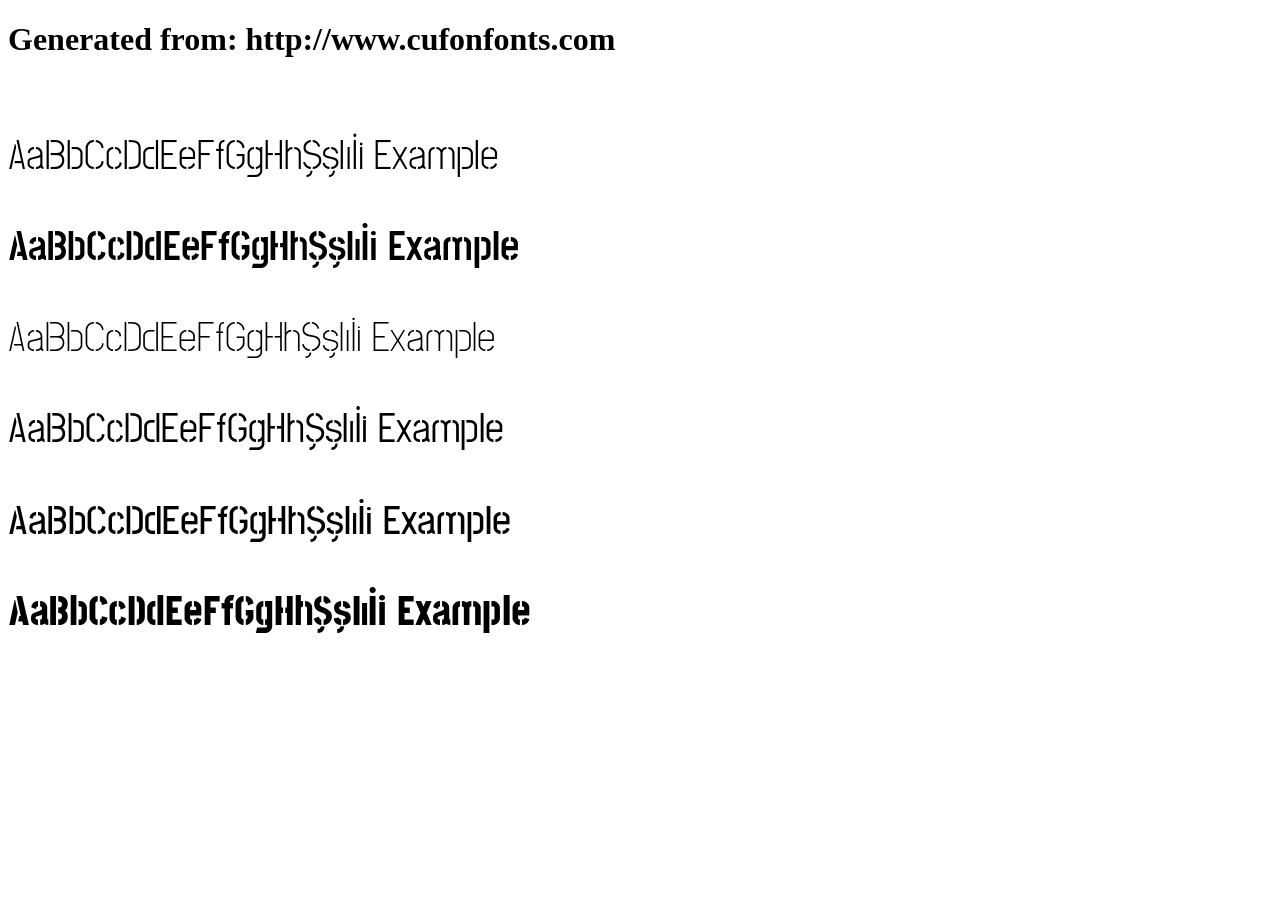
<file: assets/css/custom_fonts/PNBills-Jaffna-SemiBold/example.html>
<!DOCTYPE html>
<html xmlns="http://www.w3.org/1999/xhtml">
<head>
    <meta http-equiv="Content-Type" content="text/html; charset=utf-8"/>
    <link rel="stylesheet" type="text/css"
          href="style.css"/>
</head>

<body>

<h1>Generated from: http://www.cufonfonts.com</h1><br/>
<h1 style="font-family:'Post No Bills Jaffna Regular';font-weight:normal;font-size:42px">AaBbCcDdEeFfGgHhŞşIıİi Example</h1>
<h1 style="font-family:'Post No Bills Jaffna Bold';font-weight:normal;font-size:42px">AaBbCcDdEeFfGgHhŞşIıİi Example</h1>
<h1 style="font-family:'Post No Bills Jaffna Light Regular';font-weight:normal;font-size:42px">AaBbCcDdEeFfGgHhŞşIıİi Example</h1>
<h1 style="font-family:'Post No Bills Jaffna Medium Regular';font-weight:normal;font-size:42px">AaBbCcDdEeFfGgHhŞşIıİi Example</h1>
<h1 style="font-family:'Post No Bills Jaffna SemiBold Regular';font-weight:normal;font-size:42px">AaBbCcDdEeFfGgHhŞşIıİi Example</h1>
<h1 style="font-family:'Post No Bills Jaffna ExtraBold Regular';font-weight:normal;font-size:42px">AaBbCcDdEeFfGgHhŞşIıİi Example</h1>


</body>
</html>
</file>
<file: assets/css/custom_fonts/PNBills-Jaffna-SemiBold/style.css>
/* #### Generated By: http://www.cufonfonts.com #### */

    @font-face {
    font-family: 'Post No Bills Jaffna Regular';
    font-style: normal;
    font-weight: normal;
    src: local('Post No Bills Jaffna Regular'), url('PostNoBillsJaffna-Regular.woff') format('woff');
    }
    

    @font-face {
    font-family: 'Post No Bills Jaffna Bold';
    font-style: normal;
    font-weight: normal;
    src: local('Post No Bills Jaffna Bold'), url('PostNoBillsJaffna-Bold.woff') format('woff');
    }
    

    @font-face {
    font-family: 'Post No Bills Jaffna Light Regular';
    font-style: normal;
    font-weight: normal;
    src: local('Post No Bills Jaffna Light Regular'), url('PostNoBillsJaffna-Light.woff') format('woff');
    }
    

    @font-face {
    font-family: 'Post No Bills Jaffna Medium Regular';
    font-style: normal;
    font-weight: normal;
    src: local('Post No Bills Jaffna Medium Regular'), url('PostNoBillsJaffna-Medium.woff') format('woff');
    }
    

    @font-face {
    font-family: 'Post No Bills Jaffna SemiBold Regular';
    font-style: normal;
    font-weight: normal;
    src: local('Post No Bills Jaffna SemiBold Regular'), url('PostNoBillsJaffna-SemiBold.woff') format('woff');
    }
    

    @font-face {
    font-family: 'Post No Bills Jaffna ExtraBold Regular';
    font-style: normal;
    font-weight: normal;
    src: local('Post No Bills Jaffna ExtraBold Regular'), url('PostNoBillsJaffna-ExtraBold.woff') format('woff');
    }
</file>
